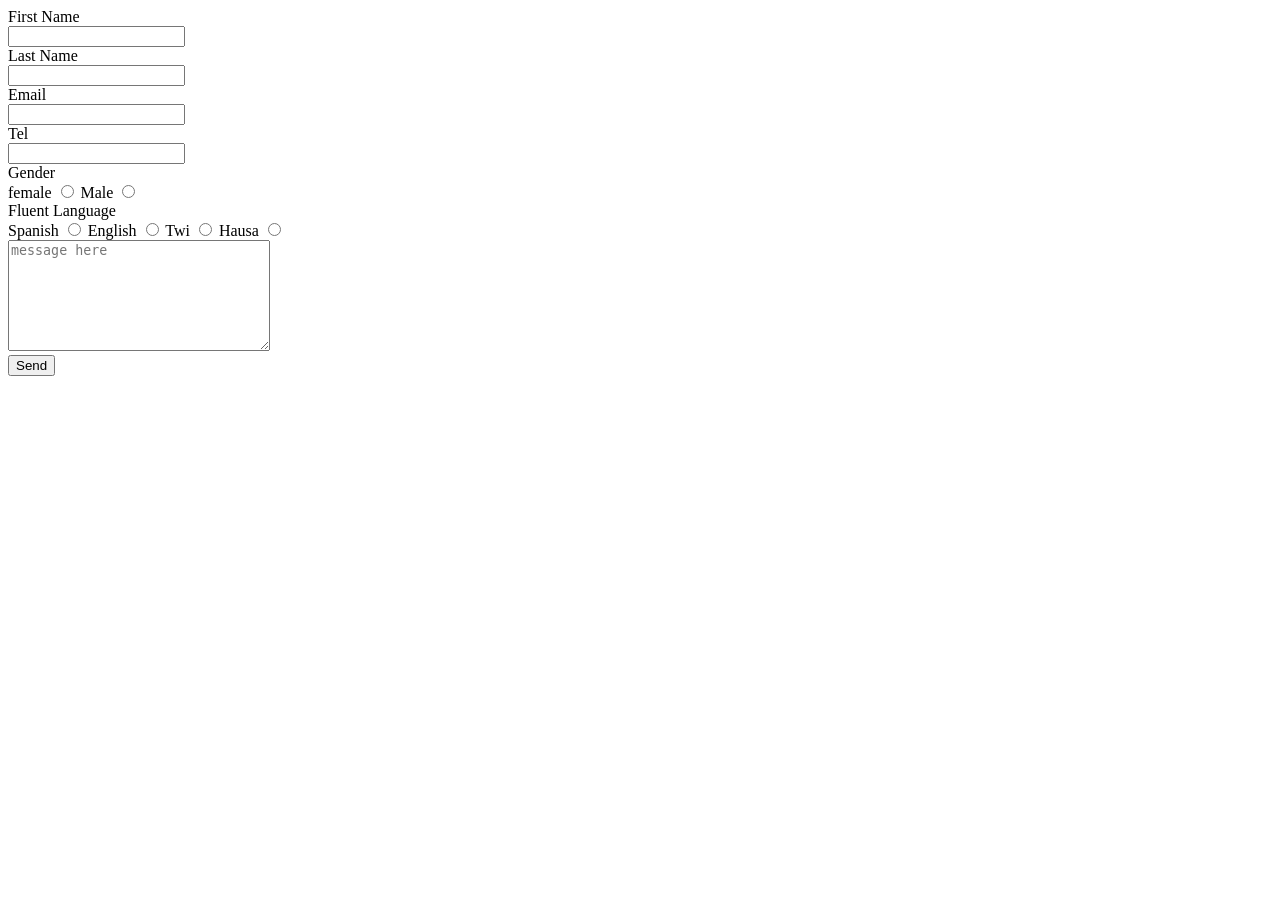
<file: index.html>
<!DOCTYPE html>
<html lang="en">
<head>
    <meta charset="UTF-8">
    <meta name="viewport" content="width=device-width, initial-scale=1.0">
    <title>Document</title>
</head>
<body>
    <form action="">
        <label for="">First Name</label><br>
        <input type="text" name="" id=""><br>

        <label for="">Last Name</label><br>
        <input type="text" name="" id=""><br>

        <label for="">Email</label><br>
        <input type="email" name="" id=""><br>

        <label for="">Tel</label><br>
        <input type="tel" name="" id=""><br>

        <label for="gender">Gender </label><br>
        <label for="female">female</label>
        <input type="radio" name="gender" id="Female">
        <label for="male">Male</label>
        <input type="radio" name="gender" id="Male"><br>

        <label for="languages">Fluent Language</label><br>
        <label for="spanish">Spanish</label>
        <input type="radio" name="languages" id="spanish">
        <label for="english">English</label>
        <input type="radio" name="languages" id="english">
        <label for="twi">Twi</label>
        <input type="radio" name="languages" id="twi">
        <label for="hausa">Hausa</label>
        <input type="radio" name="languages" id="hausa"><br>
        <textarea name="" id="" cols="30" rows="7" placeholder="message here"></textarea><br>
        <input type="submit" value="Send" >
    </form>
</body>

</html>
</file>
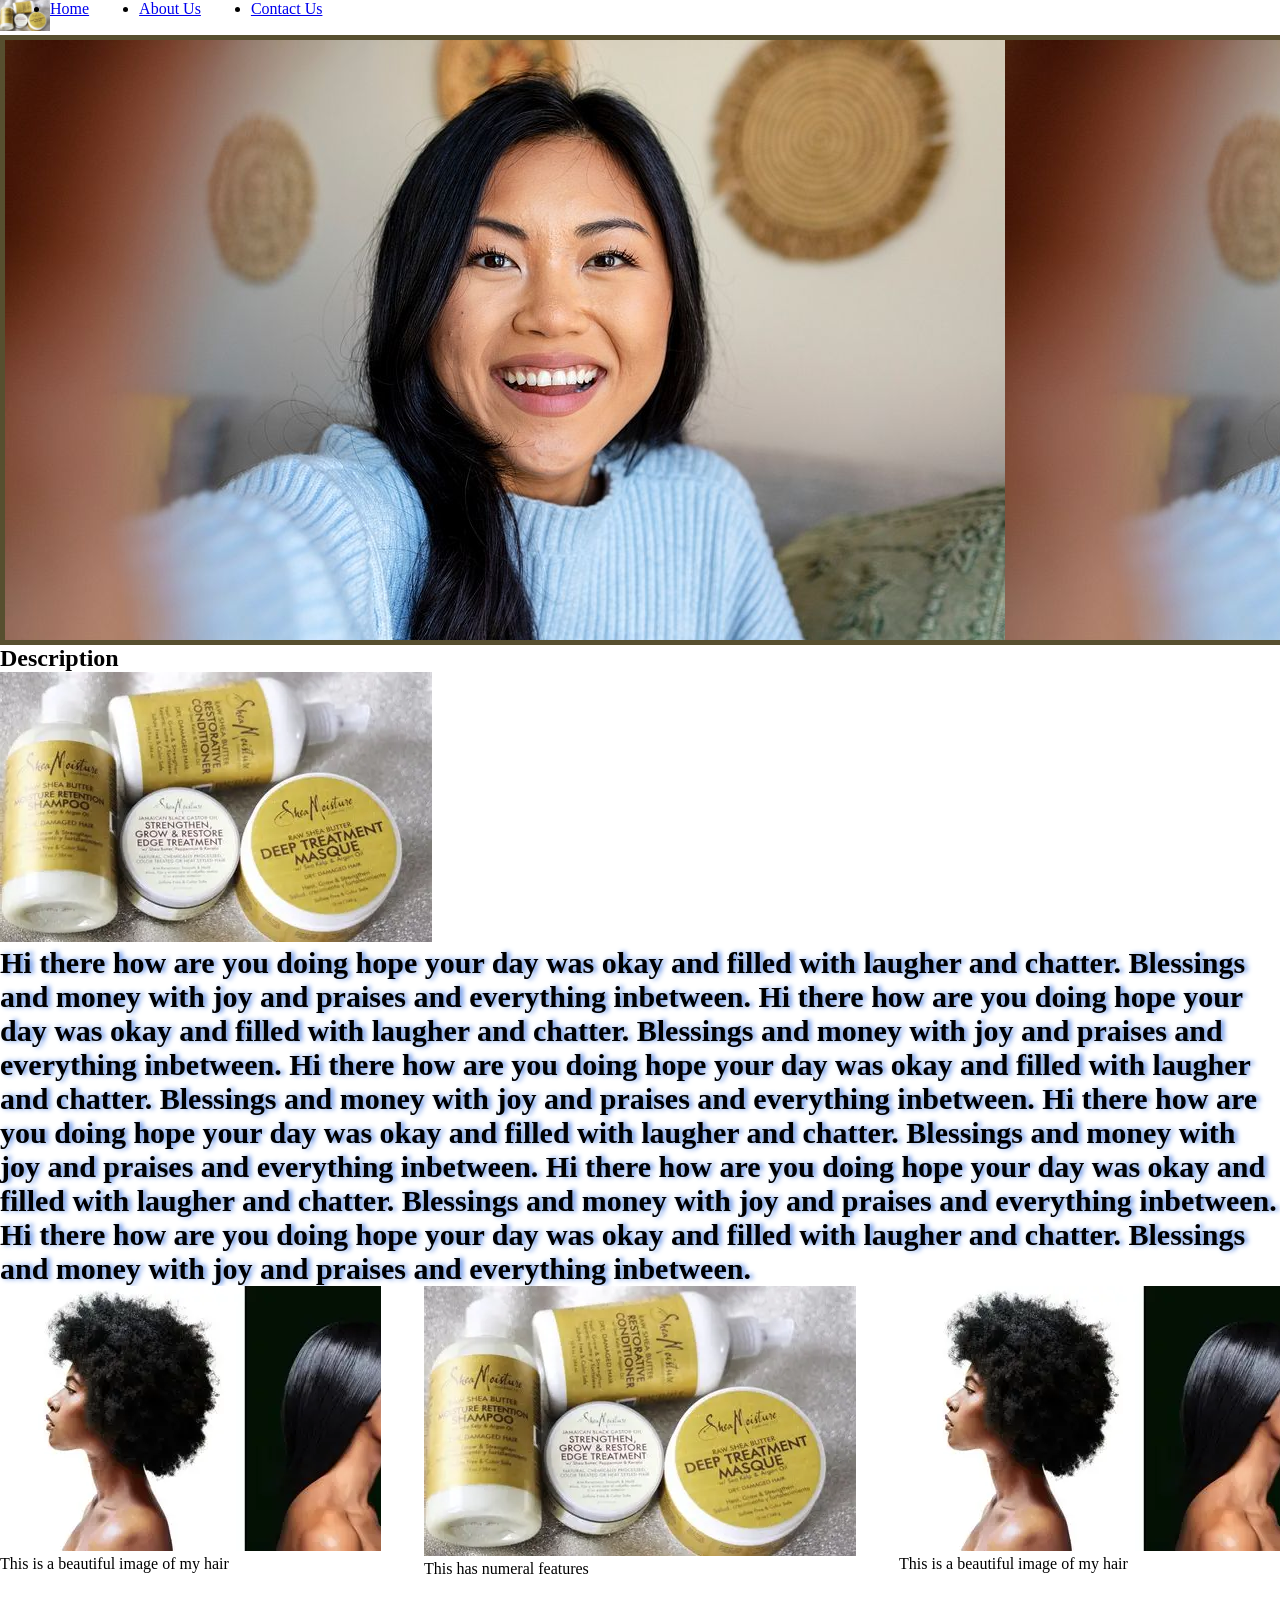
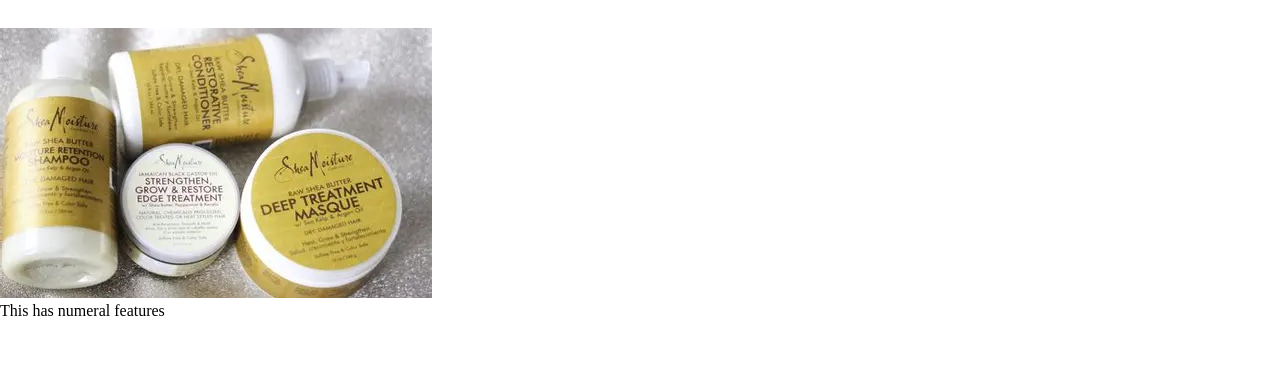
<file: pages/services.html>
<!DOCTYPE html>
<html lang="en">
<head>
    <meta charset="UTF-8">
    <meta name="viewport" content="width=device-width, initial-scale=1.0">
    <title>Services</title>
    <link rel="stylesheet" href="../src/style.css">
</head>
<body>
    <header class="logoimage">
        <div>
        <img src="../images/shea moi.webp" alt="logo" class="logo">
        </div>
        <div >
        <nav>
    <ul class="navigation">
      <div><li><a href="index.html">Home</a></li> </div>
      <div><li><a href="pages/aboutus.html">About Us</a></li> </div>
      <div><li><a href="pages/contactus.html">Contact Us</a></li></div>
     </ul></nav>
    </div>
    </header>
    <section> 
        <div class="hero"> </div>
        <h1>Description</h1>
    <div><img src="../images/shea moi.webp" alt=""></div>
    <div>
        <p class="paragraph">
            Hi there how are you doing hope your day was okay
             and filled with laugher and chatter. Blessings 
             and money with joy and praises and everything inbetween.
             Hi there how are you doing hope your day was okay
             and filled with laugher and chatter. Blessings 
             and money with joy and praises and everything inbetween.
              Hi there how are you doing hope your day was okay
             and filled with laugher and chatter. Blessings 
             and money with joy and praises and everything inbetween.
             Hi there how are you doing hope your day was okay
             and filled with laugher and chatter. Blessings 
             and money with joy and praises and everything inbetween.
              Hi there how are you doing hope your day was okay
             and filled with laugher and chatter. Blessings 
             and money with joy and praises and everything inbetween.
             Hi there how are you doing hope your day was okay
             and filled with laugher and chatter. Blessings 
             and money with joy and praises and everything inbetween.
        </p>
    </div> 
    </section>
    <section class="category">
        <div>
            <img src="../images/afro.webp" alt="">
            <p>This is a beautiful image of my hair</p>
        </div>
        <div>
            <img src="../images/shea moi.webp" alt="">
            <p>This has numeral features</p>
        </div>
        <div>
            <img src="../images/afro.webp" alt="">
            <p>This is a beautiful image of my hair</p>
        </div>
        <div>
            <img src="../images/shea moi.webp" alt="" class="image">
            <p>This has numeral features</p>
        </div>
    </section>
</body>
</html>
</file>
<file: src/style.css>
.logoimage{display: flex;}
*{padding: 0px;
margin: 0px;}
.logo{width: 50px;}
.navigation{display: flex;
gap: 50px;}
.h1{font-family: fantasy;}
.paragraph{font-weight: bolder;
font-size: 30px;
text-shadow: 3px 0px 5px rgb(83, 134, 230);}
.hero{background-image: url(../images/woman\ 1.jpg);
width: 100%; height: 600px; 
border: 5px solid rgb(87, 79, 47);}

.category{
    display: flex;
    flex-wrap: wrap;
    justify-content:space-between;
}
.category div{
    margin-bottom: 50px;}
</file>
